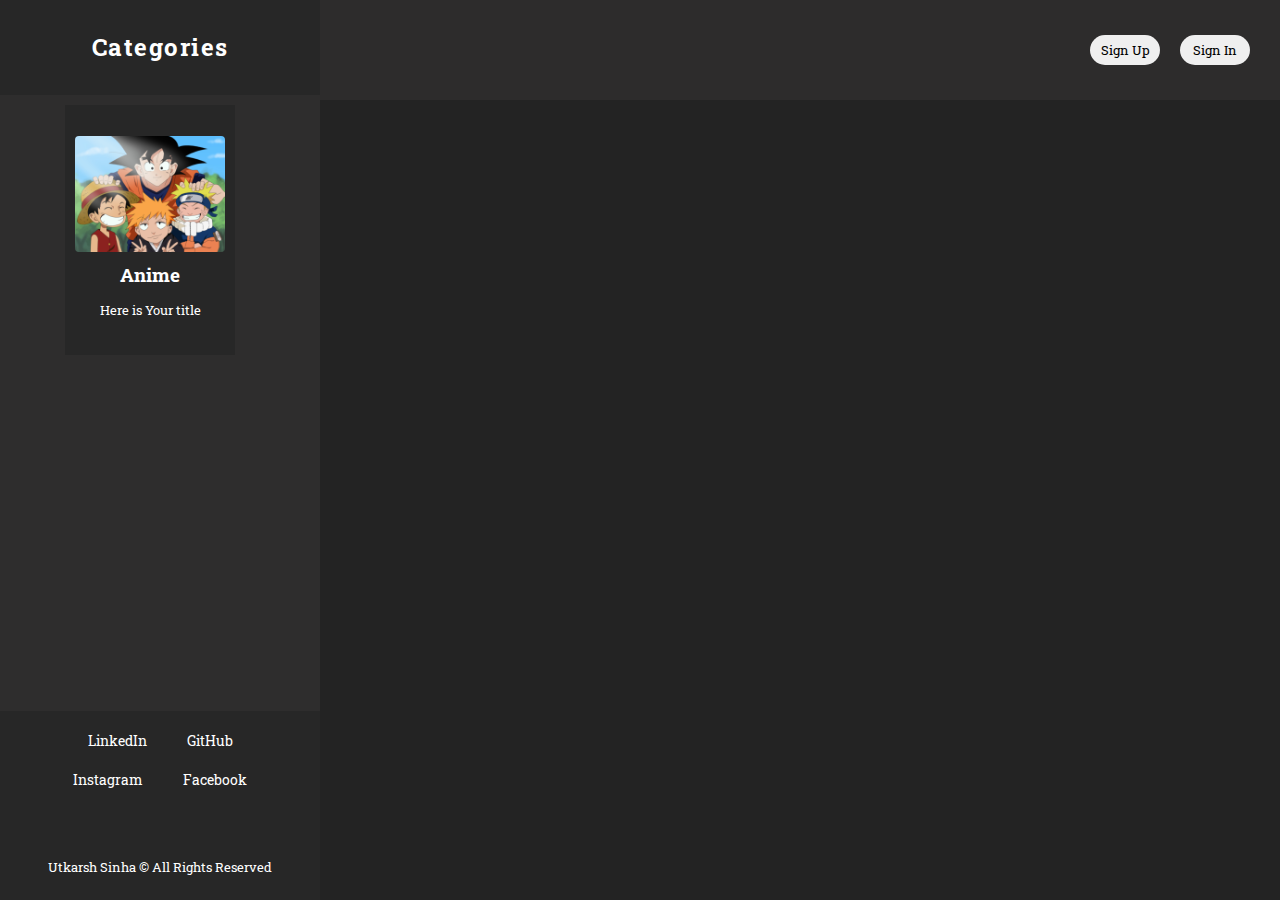
<file: index.html>
<!DOCTYPE html>
<html lang="en">
<head>
    <meta charset="UTF-8">
    <meta name="viewport" content="width=device-width, initial-scale=1.0">
    <link rel="stylesheet" href="https://cdn.hugeicons.com/font/hgi-stroke-rounded.css" />
    <link rel="stylesheet" href="style.css">
    <title>Good Quotes</title>
</head>
<body>
    <div class="container">
        <i class="hgi hgi-stroke hgi-menu-01" id="hiddenMenu"></i>
        
        <div class="left">
            <div class="toggleBtn">
            </div>
            <div id="categories">
                <div class="categoriesTitle">
                    <h2>Categories</h2>
                </div> 
                <div class="cards"></div>

               <div class="followLinks">
                <div class="firstSection LinkSection">
                    <a href="#" target="_main">LinkedIn</a>
                    <a href="#" target="_main">GitHub</a>
                </div>

                <div class="secondSection LinkSection">
                    <a href="#" target="_blank">Instagram</a>
                    <a href="#" target="_blank">Facebook</a>
                </div>
                <p> Utkarsh Sinha &copy; All Rights Reserved</p>

               </div>

            </div>
            
        </div>
        <div class="right">
            <nav>
                <button id="signUpBtn">Sign Up</button>
                <button id="signInBtn">Sign In</button>
            </nav>
        </div>
    </div>





    <!-- hamburger -->


    <div class="Hamburger">
        
        <div class="crossBtn">
            <i class="hgi hgi-stroke hgi-multiplication-sign" id="closeBtn"></i>
        </div>


        <div class="hiddenCategory">
            <div class="hiddenCategoriesTitle">
                <h2>Categories</h2>
            </div> 
            <div class="hiddenCards">
                <p class="categories" id="anime">Anime</p>
                <p class="categories" id="Hollywood">Hollywood</p>
                <p class="categories">Hollywood</p>
                <p class="categories">Hollywood</p>
                <p class="categories">Hollywood</p>
            </div>

           <div class="followLinks">
            <div class="firstSection LinkSection">
                <a href="#" target="_main">LinkedIn</a>
                <a href="#" target="_main">GitHub</a>
            </div>

            <div class="secondSection LinkSection">
                <a href="#" target="_blank">Instagram</a>
                <a href="#" target="_blank">Facebook</a>
            </div>
            <p> Utkarsh Sinha &copy; All Rights Reserved</p>
           </div>

        </div>
    </div>


    <script src="script.js"></script>
</body>
</html>
</file>
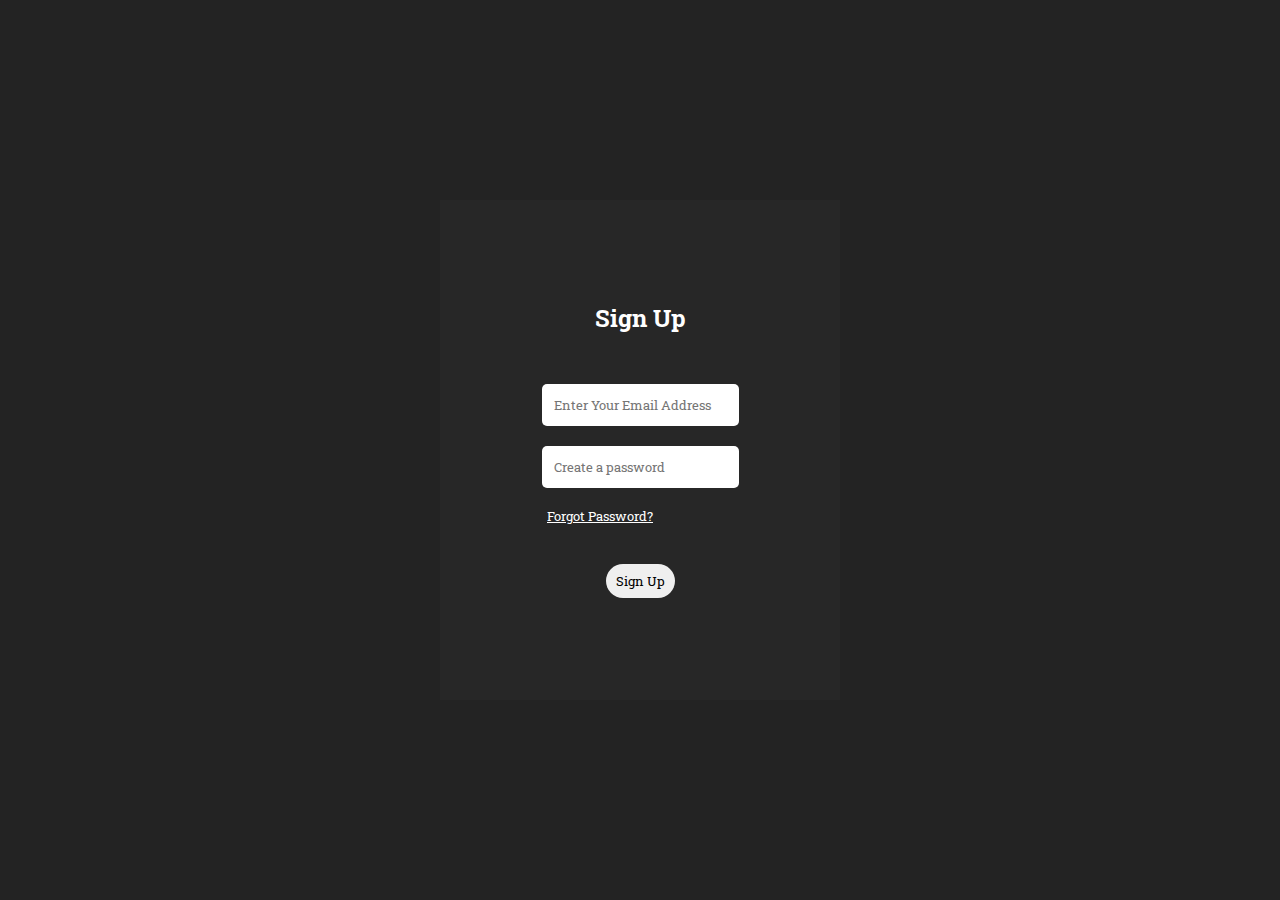
<file: signUp.html>
<!DOCTYPE html>
<html lang="en">
<head>
    <meta charset="UTF-8">
    <meta name="viewport" content="width=device-width, initial-scale=1.0">
    <link rel="stylesheet" href="style.css">
    <title>Sign Up</title>
</head>
<body>
    <div class="container_signUp">
        <div class="card">
            <h2>Sign Up</h2>
            <input type="email" placeholder="Enter Your Email Address" required>
            <input type="password" required placeholder="Create a password">
            <a href="#">Forgot Password?</a>
            <button id="confirmSignUp">Sign Up</button>
        </div>
    </div>
</body>
</html>
</file>
<file: style.css>
@import url('https://fonts.googleapis.com/css2?family=Roboto+Slab:wght@100..900&display=swap');


/* Width of the scrollbar */
::-webkit-scrollbar {
    width: 10px; 
}

/* Track (the background of the scrollbar) */
::-webkit-scrollbar-track {
    background: #6e6e6e; 
    border-radius: 10px;
}

/* Handle (the draggable part) */
::-webkit-scrollbar-thumb {
    background: #272727; /* Darker gray */
    border-radius: 10px;
}

/* Handle on hover */
::-webkit-scrollbar-thumb:hover {
    background: #555;
}


*{
    margin: 0;
    padding: 0;
    font-family: "Roboto Slab", serif;
    color: white;
}

html{
    scroll-behavior: smooth;
}

body{
    background-color: rgb(35, 35, 35);
}

.container{
    display: flex;
}

.left{
    width: 25vw;
    height: 100vh;
    background-color: #2e2d2d;
}

.right{
    width: 75vw;
    height: 100vh;
}

.categoriesTitle{
    display: flex;
    align-items: center;
    justify-content: center;
    height: 100px;
    width: 25vw;
    background-color: #272727;
    color: white;
}

.categoriesTitle > h2{
    letter-spacing: 1.5px;
    font-size: 1.5rem;
    cursor: pointer;
    transition: all 0.2s ease-in-out;
}

.categoriesTitle > h2:hover{
    letter-spacing: 1.7px;
    font-size: 1.6rem;
    text-decoration: underline;
}

#categories{
    height: 100vh;
    display: flex;
    flex-direction: column;
    align-items: center;
}


nav{
    display: flex;
    flex-direction: end;
    background-color: red;
    height: 100px;
    background-color: #2d2c2c;
    color: white;
    gap: 20px;
    align-items: center;
    justify-content: flex-end;
}

nav > button{
    width: 70px;
    height: 30px;
    border: none;
    border-radius: 30px;
    color: black;
    cursor: pointer;
    transition: all 0.1s ease-in-out;
}

nav > button:hover{
    background-color: #d2cfcf;
}

#signInBtn{
    margin-right: 30px;
}

.cards{
    margin-top: 10px;
    display: flex;
    height: 70vh;
    width: 24vw;
    gap: 2vw;
    justify-content: space-around;
    overflow-y: scroll;
    flex-wrap: wrap;
}

.cardInsider{
    background-color: #272727;
    display: flex;
    height: 250px;
    width: 170px;
    flex-direction: column;
    justify-content: center;
    align-items: center;
    transition: all 0.2s ease-in-out;
    box-shadow: #555;
    cursor: pointer;
    margin-right: 20px;
}

.cardInsider:hover{
    background-color: #383737;
}

.cardInsider > img {
    margin-top: 5px;
    width: 150px;
    border-radius: 4px;
}

.cardInsider > h3{
    margin-top: 10px;
}

.cardInsider > p {
    margin-top: 5px;
    font-size: .8rem;
    padding: 10px;
}




/* Sign up Page */

.container_signUp{
    display: flex;
    align-items: center;
    justify-content: center;
    height: 100vh;
    flex-direction: column;
}

.card{
    display: flex;
    align-items: center;
    justify-content: center;
    flex-direction: column;
    background-color: #272727;
    height: 500px;
    width: 400px;
    gap: 20px;
}

.card > input{
    outline: none;
    border-radius: 5px;
    border: none;
    padding: 12px;
    color: black;
}

.card > input[type="email"]{
    margin-top: 30px;
}

.card > button{
    color: black;
    padding: 8px 10px;
    border: none;
    border-radius: 20px;
    margin-top: 20px;
    cursor: pointer;
}

.card > a {
    font-size: 0.8rem;
    margin-right: 80px;
}



/* Footer  */
.followLinks{
    background-color: #272727;
    width: 25vw;
    height: 200px;
    display: flex; 
    margin-top: 10px;
    align-items: center;
    flex-direction: column;
}

.followLinks > p{
    margin-top: 70px;
    font-size: .8rem;
}

.followLinks a {
    text-decoration: none;
    transition: all 0.2s ease;
    font-size: .9rem;
} 

.LinkSection{
    width: 20vw;
    display: flex;
    align-items: center;
    justify-content: center;
    gap: 40px;  
}

.firstSection{
    margin-top: 20px;
}

.secondSection{
    margin-top: 20px;
}

.LinkSection > a:hover{
    text-decoration: underline;
    font-size: 1.1rem;
}

.firstSection > a:nth-child(1):hover{
    color: #0a69bf;
}

.secondSection > a:nth-child(1):hover{
    color: rgb(228, 29, 201, 1);
}

.secondSection > a:nth-child(2):hover{
    color: #405f99;
} 

#hiddenMenu{
    display: none;
}

.Hamburger{
    display: none;
}



/* media queries */

@media (max-width: 970px){

    .left{
        display: none;
    }
    .right{
        width: 100vw;
    }

    #hiddenMenu{
        display: block;
        font-size: 1.5rem;
        position: absolute;
        top: 30px;
        left: 30px;
        font-size: 2rem;
        cursor: pointer;
    }

    .Hamburger{
        background-color: #272727;
        position: absolute;
        top: 0;
        height: 100vh;
        max-width: 450px;
        display: flex;
        left: -450px;
        transition: .3s ease;
    }

    .Hamburger.active{
        left: 0;
    }

    #closeBtn{
        font-size: 2rem;
        position: absolute;
        left: 30px;
        top: 30px;
        cursor: pointer;
    }




    .hiddenCategoriesTitle h2{
        font-size: 1rem;
        margin-top: 50px;
    }

    .hiddenCards{
        display: flex;
        align-items: center;
        flex-direction: column;
        width: 400px;
    }

    .hiddenCards p {
        padding: 12px;
    }

    .hiddenCards p :nth-child(1){
        margin-top: 20px;
    }

    .hiddenCategory{
        display: flex;
        flex-direction: column;
        align-items: center;
        gap: 30px;
    }

    .followLinks p{
        width: 350px;
        margin-left: 130px;
        margin-top: 45px;
    }
}

@media (max-width: 440px) {
    .Hamburger{
        height: 1080px;
    }
    .hiddenCategory{
        gap: 20px;
    }
    .hiddenCards p{
        font-size: .9rem;
        margin-left: -43px;
    }

    .hiddenCategoriesTitle h2{
        font-size: 1rem;
        margin-top: 50px;
        margin-left: -45px;
    }

    .followLinks{
        margin-left: -43px;
    }
    
}
</file>
